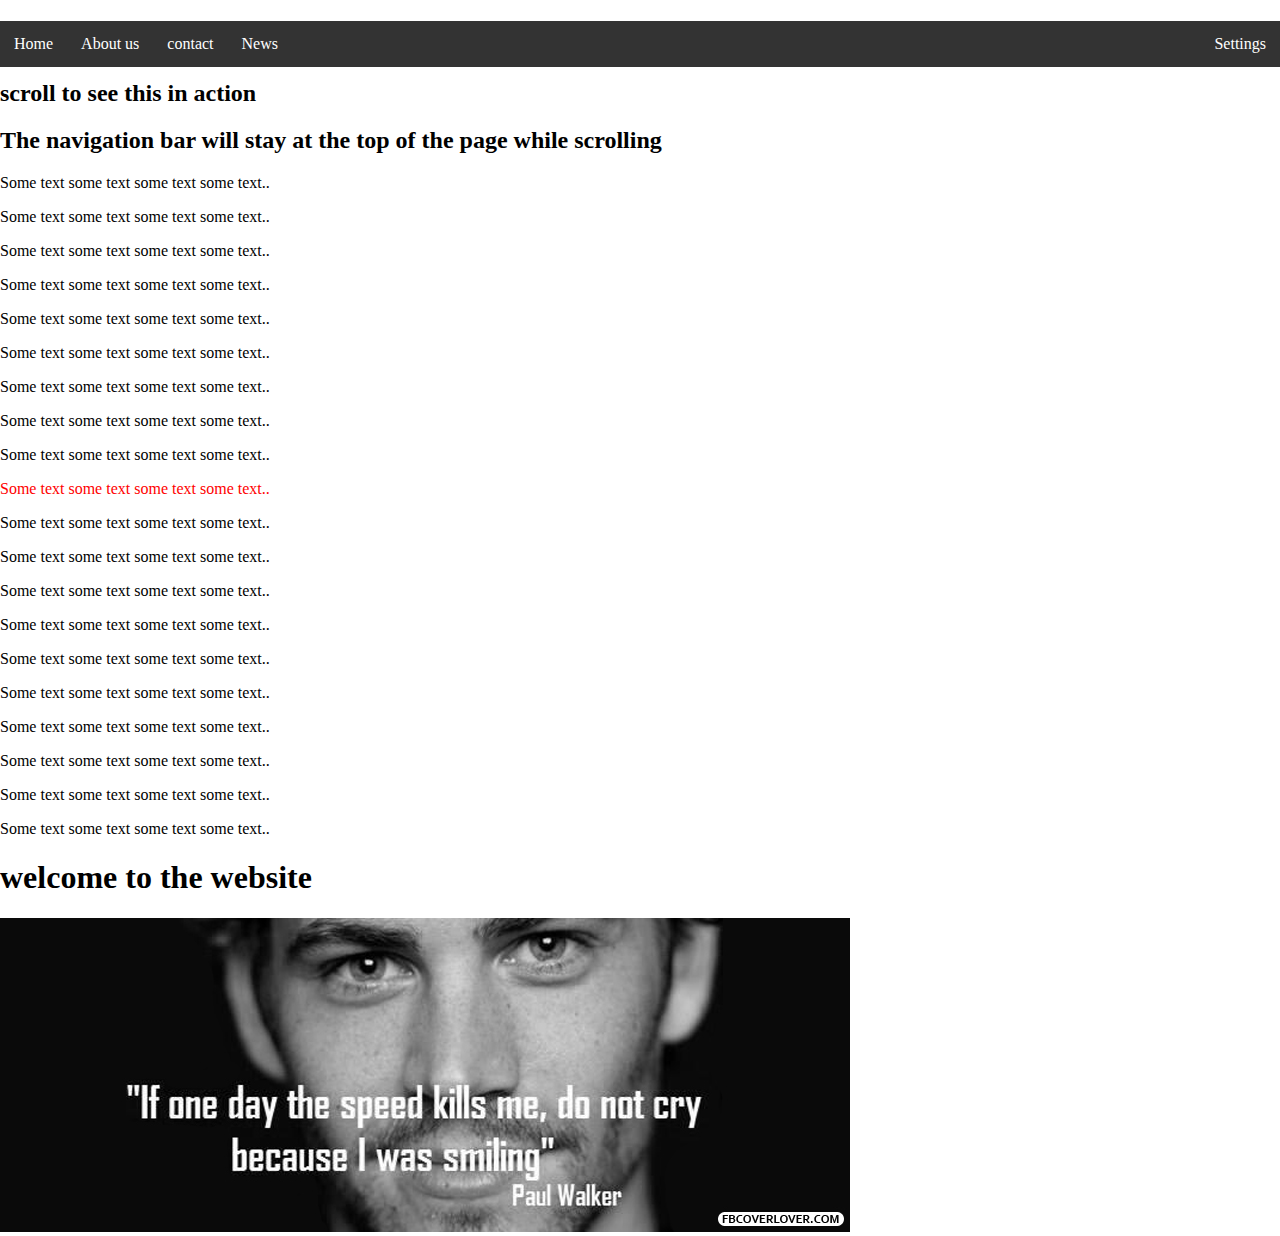
<file: 11nov WE/HTML/day 3/index.html>
<!DOCTYPE html>
<html lang="en">
<head>
    <meta charset="UTF-8">
    <meta name="viewport" content="width=device-width, initial-scale=1.0">
    <title>Website 1</title>

    <link rel="stylesheet" href="./styles.css">

</head>
<body>
    <ul>
        <li><a href="#">Home</a></li>
        <li><a href="#contain">About us</a></li>
        <li><a href="./pages/contact.html" target="_blank">contact</a></li>
        <li><a href="#">News</a></li>
        <li><a href="#">Settings</a></li>
    </ul>


    <h1>this example for fixed navigation bar</h1>
    <h2>scroll to see this in action</h2>
    <h2>The navigation bar will stay at the top of the page while scrolling</h2>

   
    <div id="contain">
    <p>Some text some text some text some text..</p>
    <p>Some text some text some text some text..</p>
    <p>Some text some text some text some text..</p>
    <p>Some text some text some text some text..</p>
    <p>Some text some text some text some text..</p>
    <p>Some text some text some text some text..</p>
    <p>Some text some text some text some text..</p>
    <p>Some text some text some text some text..</p>
    <p>Some text some text some text some text..</p>
    <p>Some text some text some text some text..</p>
    <p>Some text some text some text some text..</p>
    <p>Some text some text some text some text..</p>
    <p>Some text some text some text some text..</p>
    <p>Some text some text some text some text..</p>
    <p>Some text some text some text some text..</p>
    <p>Some text some text some text some text..</p>
    <p>Some text some text some text some text..</p>
    <p>Some text some text some text some text..</p>
    <p>Some text some text some text some text..</p>
    <p>Some text some text some text some text..</p>

    </div>
</div>





    
<div >
    <h1>welcome to the website</h1>
    <img src="./images/coversize/001.jpeg" alt="">
</div>

</body>
</html>
</file>
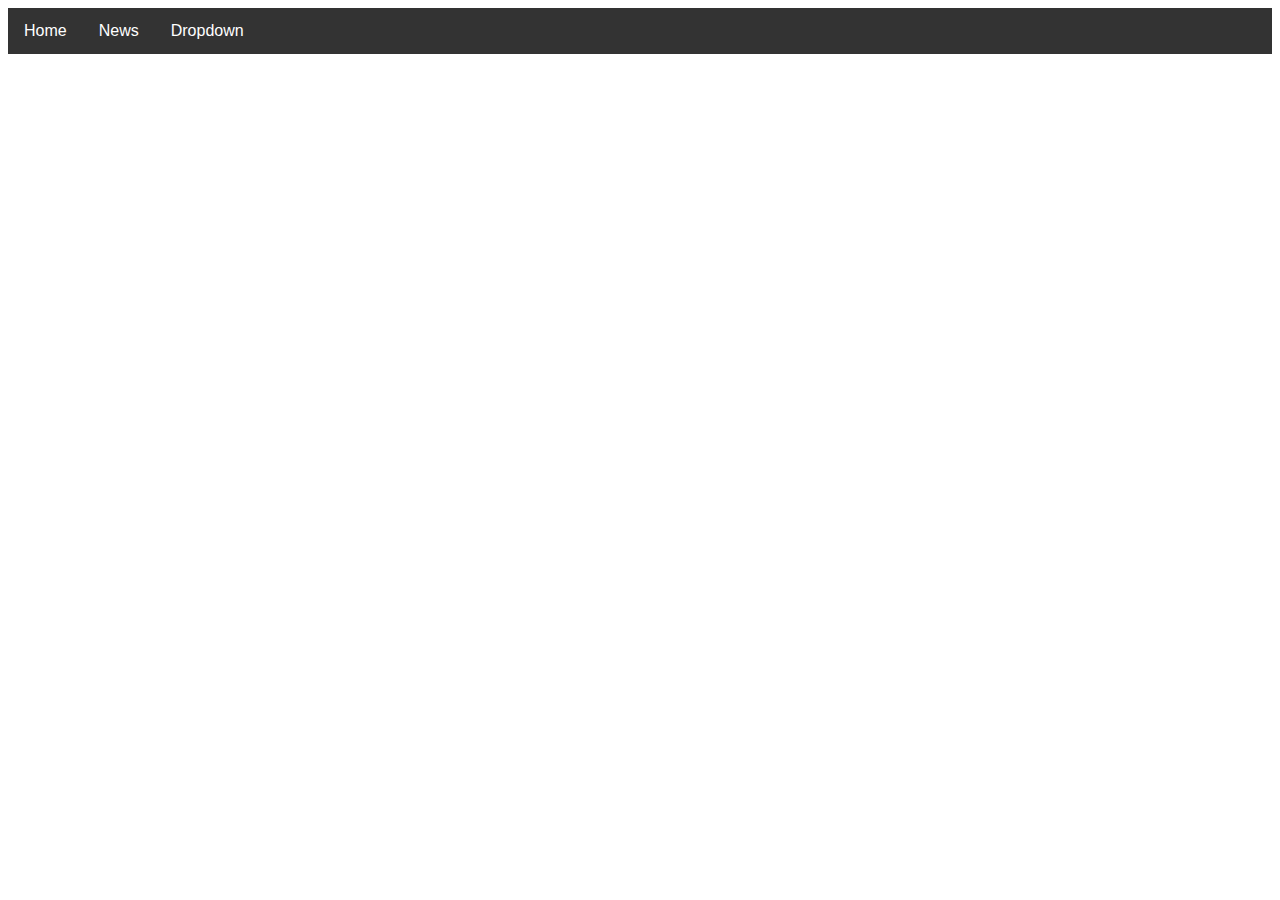
<file: 11nov WE/HTML/day 4/navbar/index.html>
<!DOCTYPE html>
<html>

<head>
    <meta name="viewport" content="width=device-width, initial-scale=1">
    <style>
        body {
            font-family: Arial, Helvetica, sans-serif;
            background-color:white;
        }

        .navbar {
            overflow: hidden;
            background-color: #333;
        }

        .navbar a {
            float: left;
            font-size: 16px;
            color: white;
            text-align: center;
            padding: 14px 16px;
            text-decoration: none;
        }

        .dropdown {
            float: left;
            overflow: hidden;
        }

        .dropdown .dropbtn {
            font-size: 16px;
            border: none;
            outline: none;
            color: white;
            padding: 14px 16px;
            background-color: inherit;
            font-family: inherit;
            margin: 0;
        }

        .navbar a:hover,
        .dropdown:hover .dropbtn {
            background-color: red;
        }

        .dropdown-content {
            display: none;
            position: absolute;
            background-color: #f9f9f9;
            min-width: 160px;
            box-shadow: 0px 8px 16px 0px rgba(0, 0, 0, 0.2);
            z-index: 1;
        }

        .dropdown-content a {
            float: none;
            color: black;
            padding: 12px 16px;
            text-decoration: none;
            display: block;
            text-align: left;
        }

        .dropdown-content a:hover {
            background-color: #ddd;
        }

        .dropdown:hover .dropdown-content {
            display: block;
        }
    </style>
</head>

<body >

    <div class="navbar">
        <a href="#home">Home</a>
        <a href="#news">News</a>
        <div class="dropdown">
            <button class="dropbtn">Dropdown
            </button>
            <div class="dropdown-content">
                <a href="#">Link 1</a>
                <a href="#">Link 2</a>
                <a href="#">Link 3</a>
            </div>
        </div>
    </div>

    
</body>

</html>
</file>
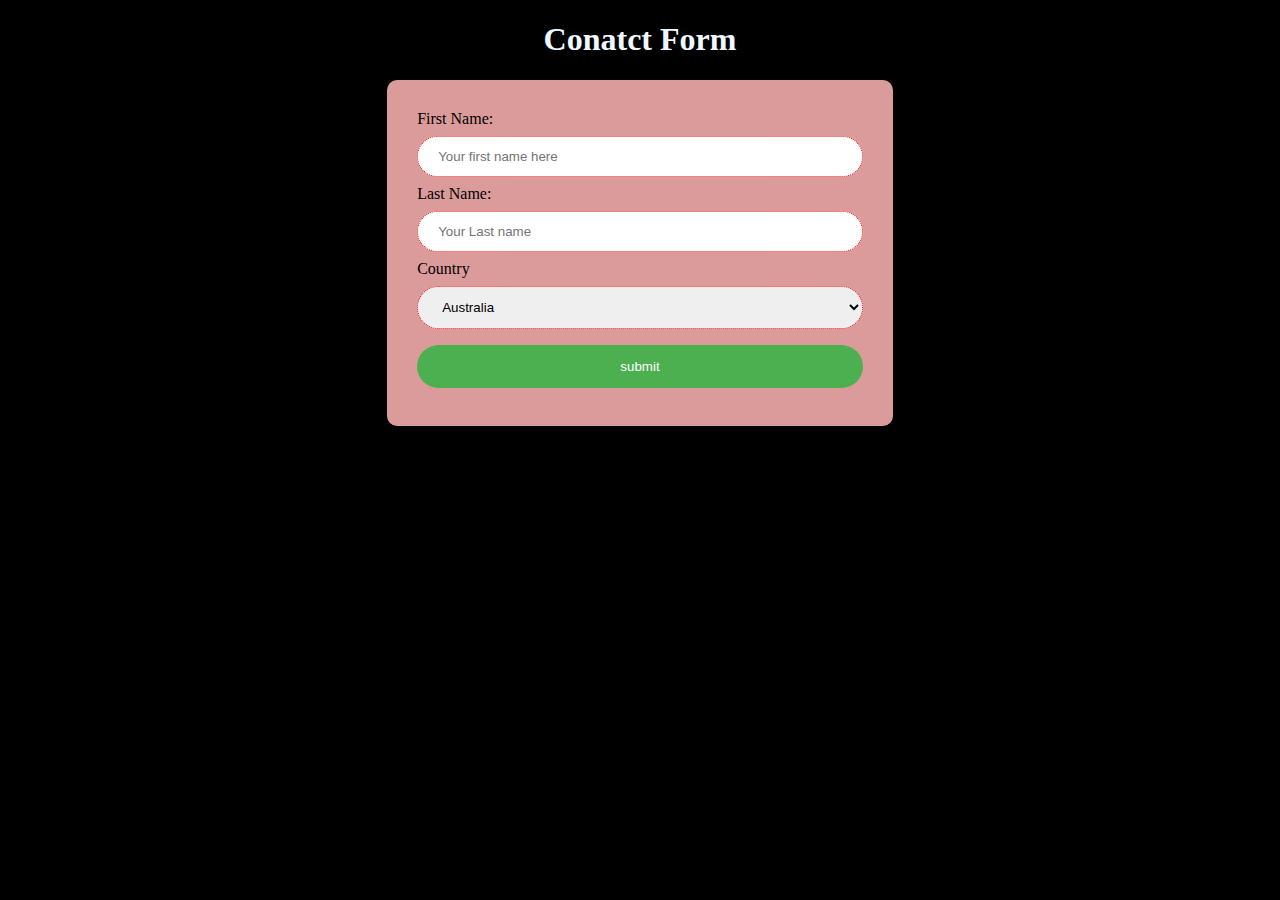
<file: 11nov WE/HTML/day 3/pages/contact.html>
<!DOCTYPE html>
<html lang="en">
<head>
    <meta charset="UTF-8">
    <meta name="viewport" content="width=device-width, initial-scale=1.0">
    <title>Contact form</title>
    <link rel="stylesheet" href="./contact.css">
</head>
<body>
    <h1>Conatct Form </h1>
    <div class="container" >
        <form action="#" method="post">
            <label for="fname">First Name:</label>
            <input type="text" id="fname" name="firstname" placeholder="Your first name here ">
            <label for="lname">Last Name:</label>
            <input type="text" name="lastname" id="lname" placeholder="Your Last name">
            
            
            <label for="country">Country</label>
            <select name="country" id="country">
                <option value="au">Australia</option>
                <option value="IN">INDIA</option>
                <option value="CA">Canada</option>
                <option value="USA">United states</option>
            </select>
            

            <input type="submit" value="submit">
        </form>
    </div>
</body>
</html>
</file>
<file: 11nov WE/HTML/day 3/styles.css>
body{
    margin: 0px;
}


ul {
    list-style-type: none;
    margin: 0;
    padding: 0;
    overflow: hidden;
    background-color: #333;
    position: fixed;
    width: 100%;
}
li{
    float: left;
}

li a {
    display: block;
    color: white;
    text-align: center;
    padding: 14px;
    text-decoration: none;
}
li a:hover{
background-color: aqua;
color: #333;
}

a:not(.active):hover{
    background-color: yellow;
}
.active{
    background-color:blue ;
}

li:nth-child(5){
    float: right;
}
p:nth-child(10){
    color: red;
}

.dropdown {
    float: left;
    overflow: hidden;
}

.dropdown .dropbtn {
    font-size: 16px;
    border: none;
    outline: none;
    color: white;
    padding: 14px 16px;
    background-color: inherit;
    font-family: inherit;
    margin: 0;
}

.navbar a:hover,
.dropdown:hover .dropbtn {
    background-color: red;
}

.dropdown-content {
    display: none;
    position: absolute;
    top: 100%;
    /* Position it below the dropdown button */
    background-color: #f9f9f9;
    min-width: 160px;
    box-shadow: 0px 8px 16px 0px rgba(0, 0, 0, 0.2);
    z-index: 1;
}

.dropdown-content a {
    float: none;
    color: black;
    padding: 12px 16px;
    text-decoration: none;
    display: block;
    text-align: left;
}

.dropdown-content a:hover {
    background-color: #ddd;
}

.dropdown:hover .dropdown-content {
    display: block;
}
</file>
<file: 11nov WE/HTML/day 3/pages/contact.css>
input[type=text], select{
    width: 100%;
    padding: 12px 20px;
    margin: 8px 0;
    display: inline-block;
    border: 1px dotted #ef0000;
    border-radius: 50px;
    box-sizing: border-box;
}
input[type=submit] {
    width: 100%;
    background-color: #4CAF50;
    color: white;
    padding: 14px 20px;
    margin: 8px 0;
    border: none;
    border-radius: 50px;
    cursor: pointer;
}

input[type=submit]:hover{
    background-color: black;
}

.container{
    border-radius: 10px;
    background-color: #dc9b9b;
    padding: 30px;
    margin-left: 30%;
    margin-right: 30%;
}
body{
    background-color: black;
}
h1{
    color: aliceblue;
    text-align: center;
}
</file>
